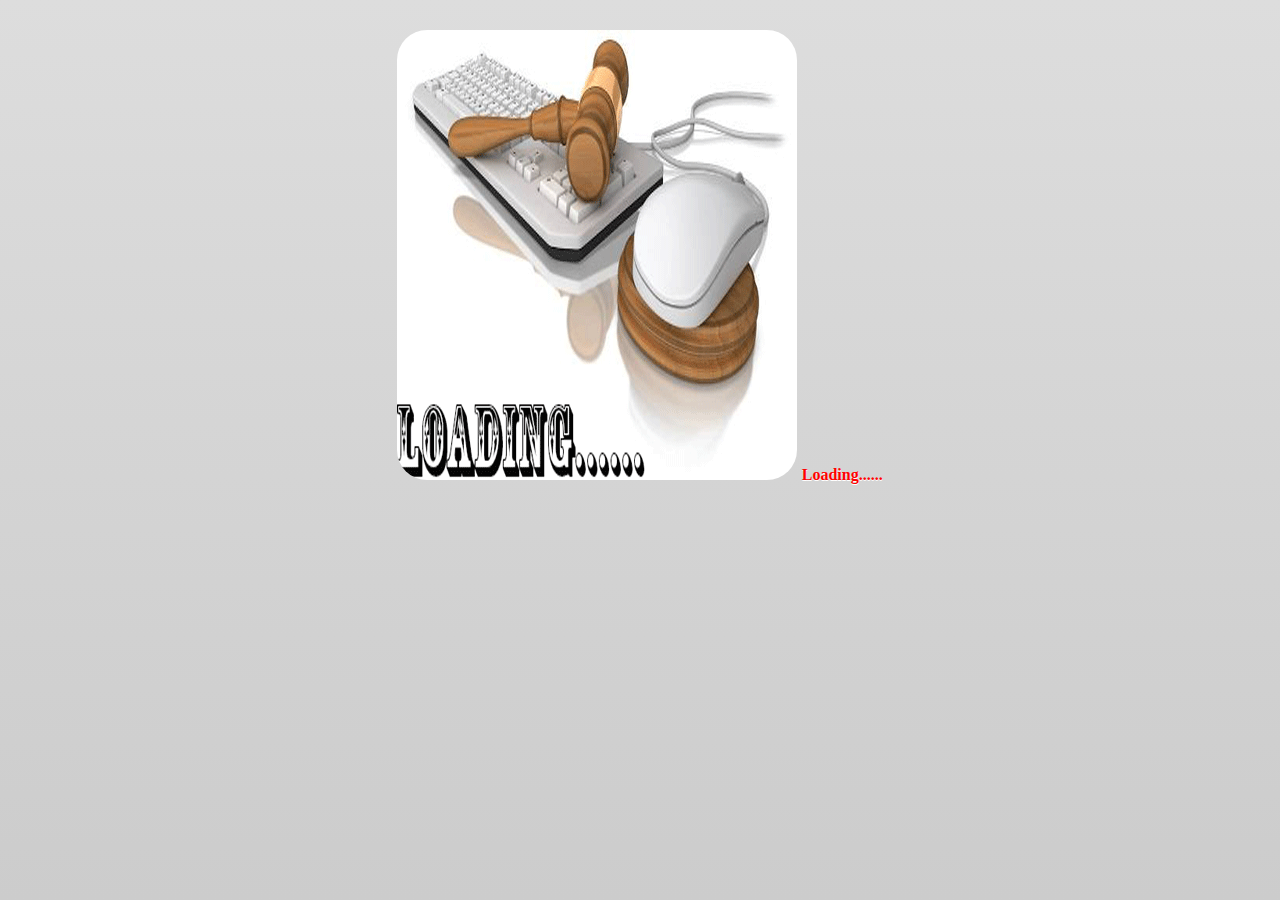
<file: index.html>
<!DOCTYPE html> 
<html class="ui-mobile-nosupport-boxshadow ui-mobile portrait undefined max-width-320px max-width-480px max-width-768px max-width-1024px">
<head>
<meta name="viewport" content="width=device-width, minimum-scale=1, maximum-scale=1">
<meta name="viewport" content="width=device-width, initial-scale=1">
<meta charset="utf-8">
<meta charset="utf-8">
<title>Crime Scene</title>

<link href="jquery.mobile-1.3.2.min.css" rel="stylesheet" type="text/css"/>
<script src="jquery.js" type="text/javascript"></script>
<script src="jquery.mobile-1.3.2.min.js"type="text/javascript"></script>
<script type="text/javascript" src="src/jquery.ajaxLoading.js"></script>
<style type="text/css">
img{
   border-radius:30px;	
   
}
@media all and (min-width: 36em){
	.main { float: left; width:60%; }
	.sidebar { float: left; width:40%; }
}

/* Second breakpoint at 800px */
/* Adjusts column proportions, tweaks base H1 */
@media all and (min-width: 50em){
	.main { width:70%; }
	.sidebar { width:30%; }

	/* You can also tweak any other styles in a breakpoint */
	h1 { color: blue; font-size:1.2em }
}




a{
text-decoration:none;	
}

p{


}

label{
 color:black;	
}

h4{

}

.splash {
   align: center;
   margin-top:30px;
}
</style>

</head> 

<body> 

<script type="text/javascript">

</script>
<script type="text/javascript">
	$(function(){

		$.fn.ajaxLoading().register([
			{
				element:'#test',
				type:'image',
				src:'img/indicator.gif',
				url:['http://localhost:3000/','http://localhost:3000/json']
			}
		]);

		$.fn.ajaxLoading({
			onStatistics:true
		});

		$('.btnStartLoading').on('click',function(){
			$.ajax({
			    url:"http://localhost:3000/"
		    });
		    $.ajax({
		    	url:"http://localhost:3000/json",
		    	dataType:'json'
		    }).done(function(){
		    	alert($.fn.ajaxLoading().getStatistics()[0].timeCost);
		    	alert($.fn.ajaxLoading().getStatistics()[0].times);
		    });
		});


	});
	
	$(function() {
  setTimeout(hideSplash, 9000);
});

function hideSplash() {
  $.mobile.changePage("index.php", "fade");
}



</script>
  </script>
	
<div id="test"></div>
<div data-role="page" data-theme="b" id="splash" style="background-color: black"> 
    <div class="splash">
	<center>
        <img src="splashscreen.png" alt="splash" />
		<span style="color:red; font-family:Nexa Light; font-weight:bold; text-align:center">Loading......</span>
		<center>
    </div>
</div>

<div id="test"></div>

</body>
</html>
</file>
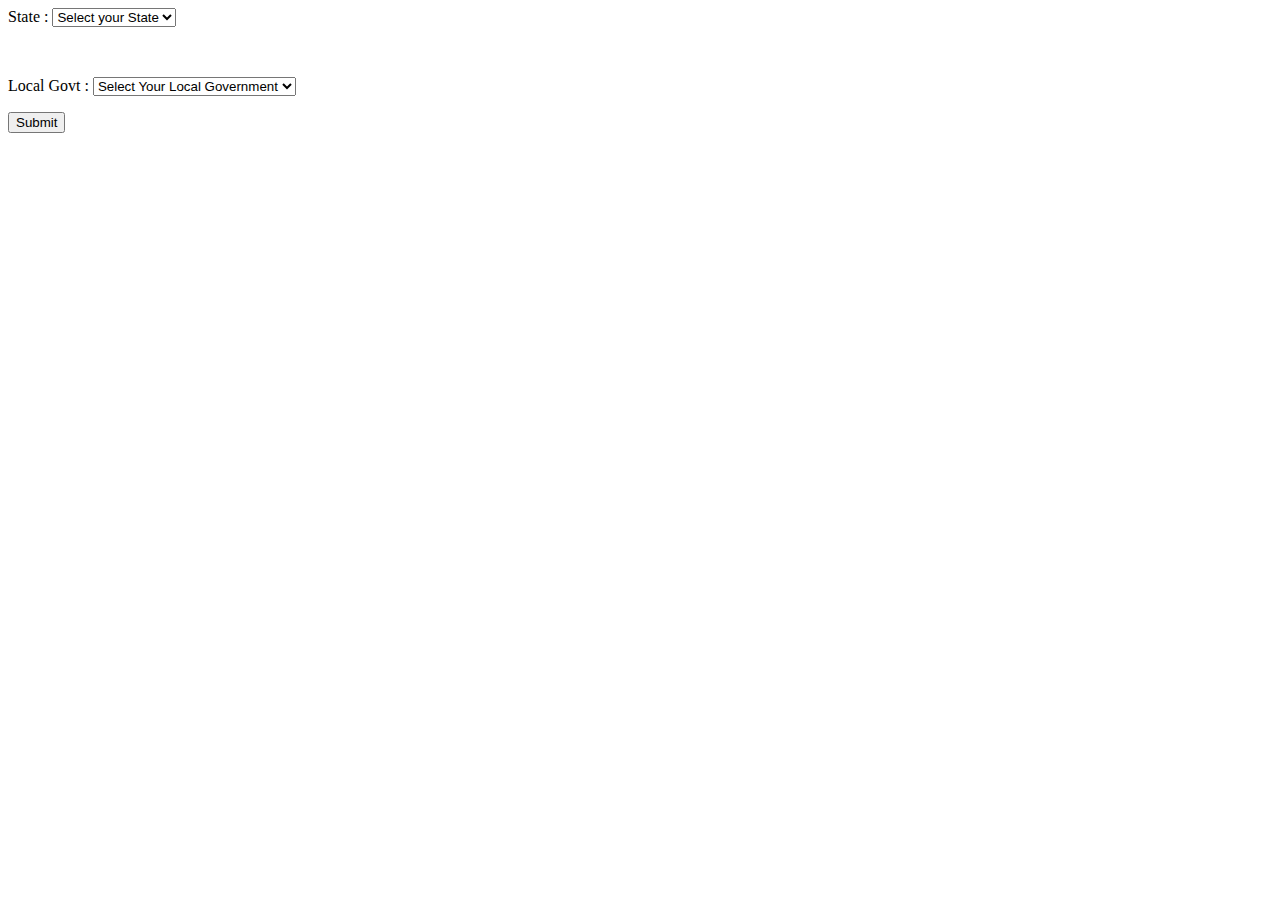
<file: notes/state_local_govt/state_form.html>
<html>
<head>
<script>
    
//*********************************************************
// This ajax Script local govt. database connector component
// written by DJ @kraziegent
//
// version 1.00 (11 October 2013)
//*********************************************************

function showLocalGovt(str)
{
if (str=="")
  {
  document.getElementById("LocalGovt").innerHTML="";
  return;
  }
if (window.XMLHttpRequest)
  {// code for IE7+, Firefox, Chrome, Opera, Safari
  xmlhttp=new XMLHttpRequest();
  }
else
  {// code for IE6, IE5
  xmlhttp=new ActiveXObject("Microsoft.XMLHTTP");
  }
xmlhttp.onreadystatechange=function()
  {
  if (xmlhttp.readyState==4 && xmlhttp.status==200)
    {
    document.getElementById("LocalGovt").innerHTML=xmlhttp.responseText;
    }
  }
xmlhttp.open("GET","local_govt_db.php?state="+str,true);
xmlhttp.send();
}
</script>
<title>Nigerian States</title>
</head>
<body>

<form name="StateLocalGovt" method="post" action="state_local_govt_post.php">

<p>State :&nbsp;<select name="state" onchange="showLocalGovt(this.value)">
<option value="">Select your State</option>
<option value="Abia">Abia</option>
<option value="Adamawa">Adamawa</option>
<option value="Akwa Ibom">Akwa Ibom</option>
<option value="Anambra">Anambra</option>
<option value="Bauchi">Bauchi</option>
<option value="Bayelsa">Bayelsa</option>
<option value="Benue">Benue</option>
<option value="Borno">Borno</option>
<option value="Cross River">Cross River</option>
<option value="Delta">Delta</option>
<option value="Ebonyi">Ebonyi</option>
<option value="Edo">Edo</option>
<option value="Ekiti">Ekiti</option>
<option value="Enugu">Enugu</option>
<option value="FCT">FCT</option>
<option value="Gombe">Gombe</option>
<option value="Imo">Imo</option>
<option value="Jigawa">Jigawa</option>
<option value="Kaduna">Kaduna</option>
<option value="Kano">Kano</option>
<option value="Kastina">Kastina</option>
<option value="Kebbi">Kebbi</option>
<option value="Kogi">Kogi</option>
<option value="Kwara">Kwara</option>
<option value="Lagos">Lagos</option>
<option value="Nasarawa">Nasarawa</option>
<option value="Niger">Niger</option>
<option value="Ogun">Ogun</option>
<option value="Ondo">Ondo</option>
<option value="Osun">Osun</option>
<option value="Oyo">Oyo</option>
<option value="Plateau">Plateau</option>
<option value="Rivers">Rivers</option>
<option value="Sokoto">Sokoto</option>
<option value="Taraba">Taraba</option>
<option value="Yobe">Yobe</option>
<option value="Zamfara">Zamfara</option>
</select>
</p>
<br>

<p>Local Govt :&nbsp;<select id="LocalGovt" name="LocalGovt"><option>Select Your Local Government</option></select></p>
<input type="submit" value="Submit">

</form>
</body>
</html>
</file>
